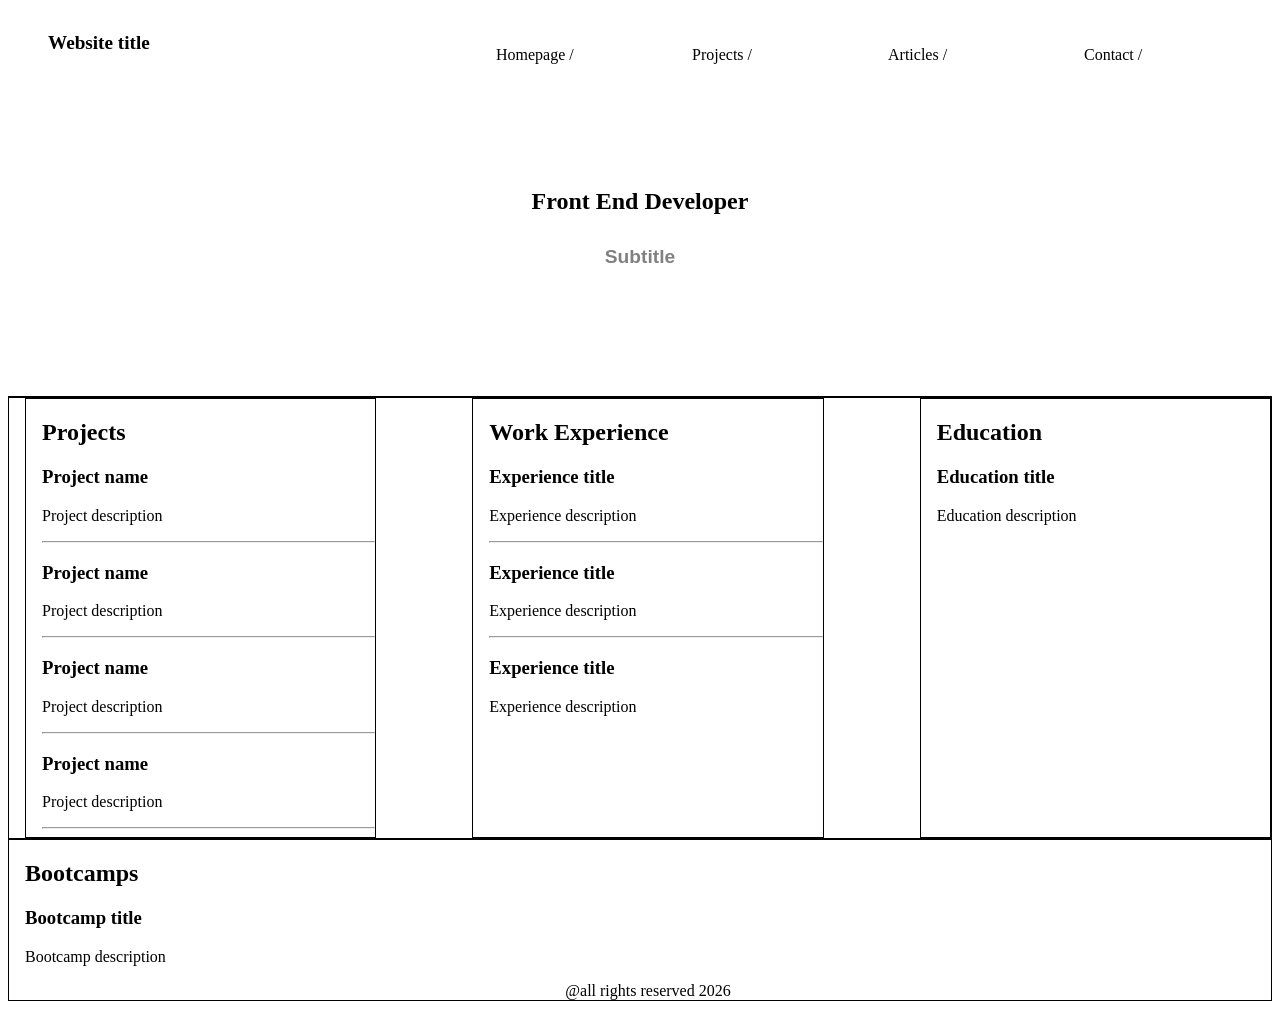
<file: Basic HTML Website/index.html>
<!DOCTYPE html>
<html lang="en">
<head>
    <meta charset="UTF-8">
    <meta name="viewport" content="width=device-width, initial-scale=1.0">
    <link rel="stylesheet" href="styles.css">
    <title>Basic HTML Website</title>
</head>
<body>
    <section id="top">
    <!--Top Header-->
    <menu>
        <div><h1 id="logo">Website title</h1></div>
        <ul>
            <a href="index.html"><li>Homepage /</li></a>
            <a href="projects.html"><li>Projects /</li></a>
            <a href="articles.html"><li>Articles /</li></a>
            <a href="contact.html"><li>Contact /</li></a>
        </ul>
    </menu>

        <!--Header-->
        <header>
            <h1 id="hero-title">Front End Developer</h1>
            <h2 id="subtitle">Subtitle</h2>
        </header>
    </section>

    <section id="information">
        <!--Projects-->
        <section class="seção">
            <h2>Projects</h2>
            <h3>Project name</h3>
            <p>Project description</p>
            <hr>
            <h3>Project name</h3>
            <p>Project description</p>
            <hr>
            <h3>Project name</h3>
            <p>Project description</p>
            <hr>
            <h3>Project name</h3>
            <p>Project description</p>
            <hr>
        </section>

        <!--Work experience-->
        <section class="seção">
            <h2>Work Experience</h2>
            <h3>Experience title</h3>
            <p>Experience description</p>
            <hr>
            <h3>Experience title</h3>
            <p>Experience description</p>
            <hr>
            <h3>Experience title</h3>
            <p>Experience description</p>
        </section>

        <!--Education-->
        <section class="seção">
            <h2>Education</h2>
            <h3>Education title</h3>
            <p>Education description</p>
        </section>
    </section>

    <!--Bootcamps-->
    <section class="seção">
        <h2>Bootcamps</h2>
        <h3>Bootcamp title</h3>
        <p>Bootcamp description</p>
        <footer>@all rights reserved 2026</footer>
    </section>
    
</body>
</html>
</file>
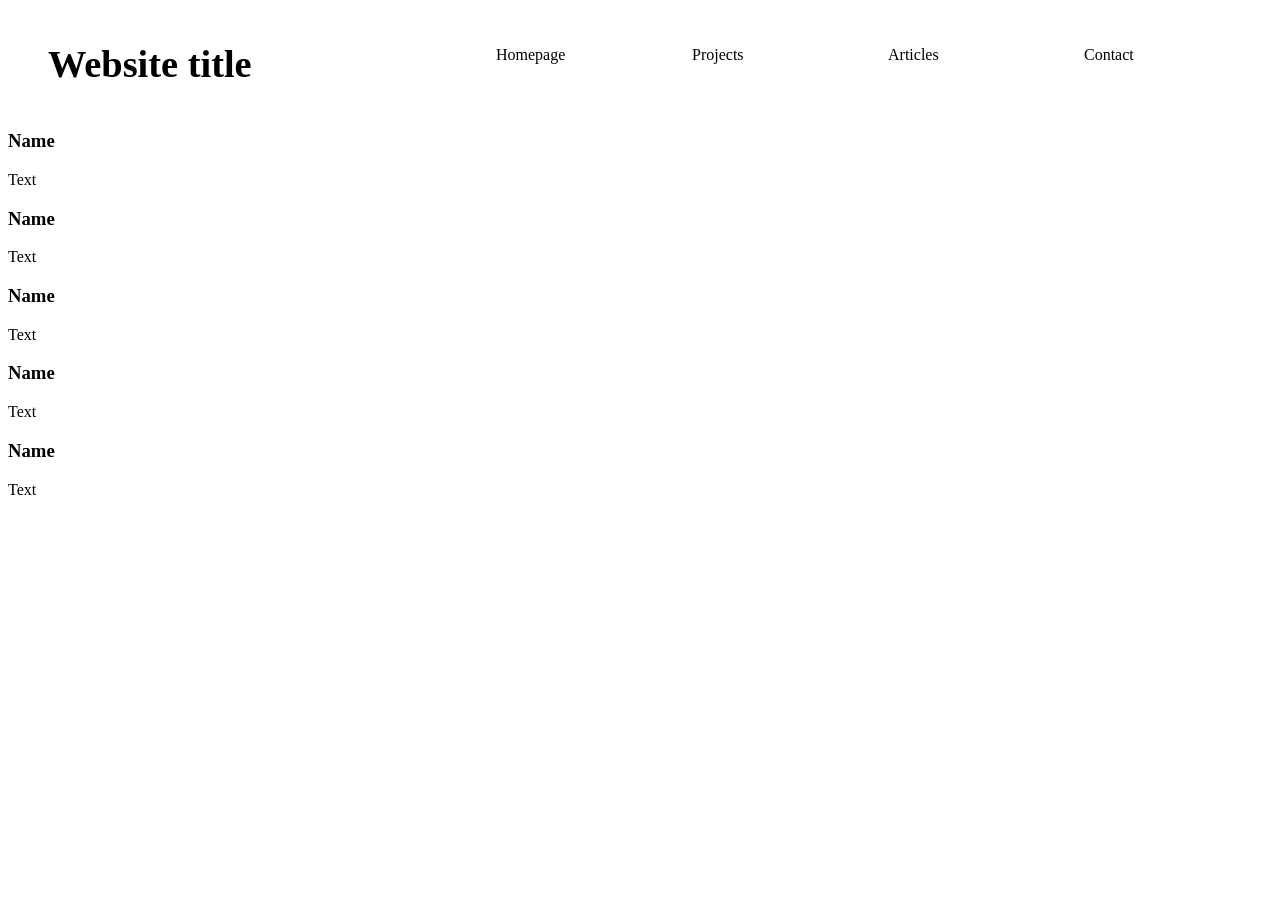
<file: Basic HTML Website/articles.html>
<!DOCTYPE html>
<html lang="en">
<head>
    <meta charset="UTF-8">
    <meta name="viewport" content="width=device-width, initial-scale=1.0">
    <link rel="stylesheet" href="styles.css">
    <title>Document</title>
</head>
<body>
    <!--Top Header-->
    <menu>
        <div id="logo"><h1>Website title</h1></div>
        <ul>
            <a href="index.html"><li>Homepage</li></a>
            <a href="projects.html"><li>Projects</li></a>
            <a href="articles.html"><li>Articles</li></a>
            <a href="contact.html"><li>Contact</li></a>
        </ul>
    </menu>
    <!--Feed-->
    <section>
        <article>
            <h1>Name</h1>
            <p>Text</p>
        </article>
        <article>
            <h1>Name</h1>
            <p>Text</p>
        </article>
        <article>
            <h1>Name</h1>
            <p>Text</p>
        </article>
        <article>
            <h1>Name</h1>
            <p>Text</p>
        </article>
        <article>
            <h1>Name</h1>
            <p>Text</p>
        </article>
    </section>
</body>
</html>
</file>
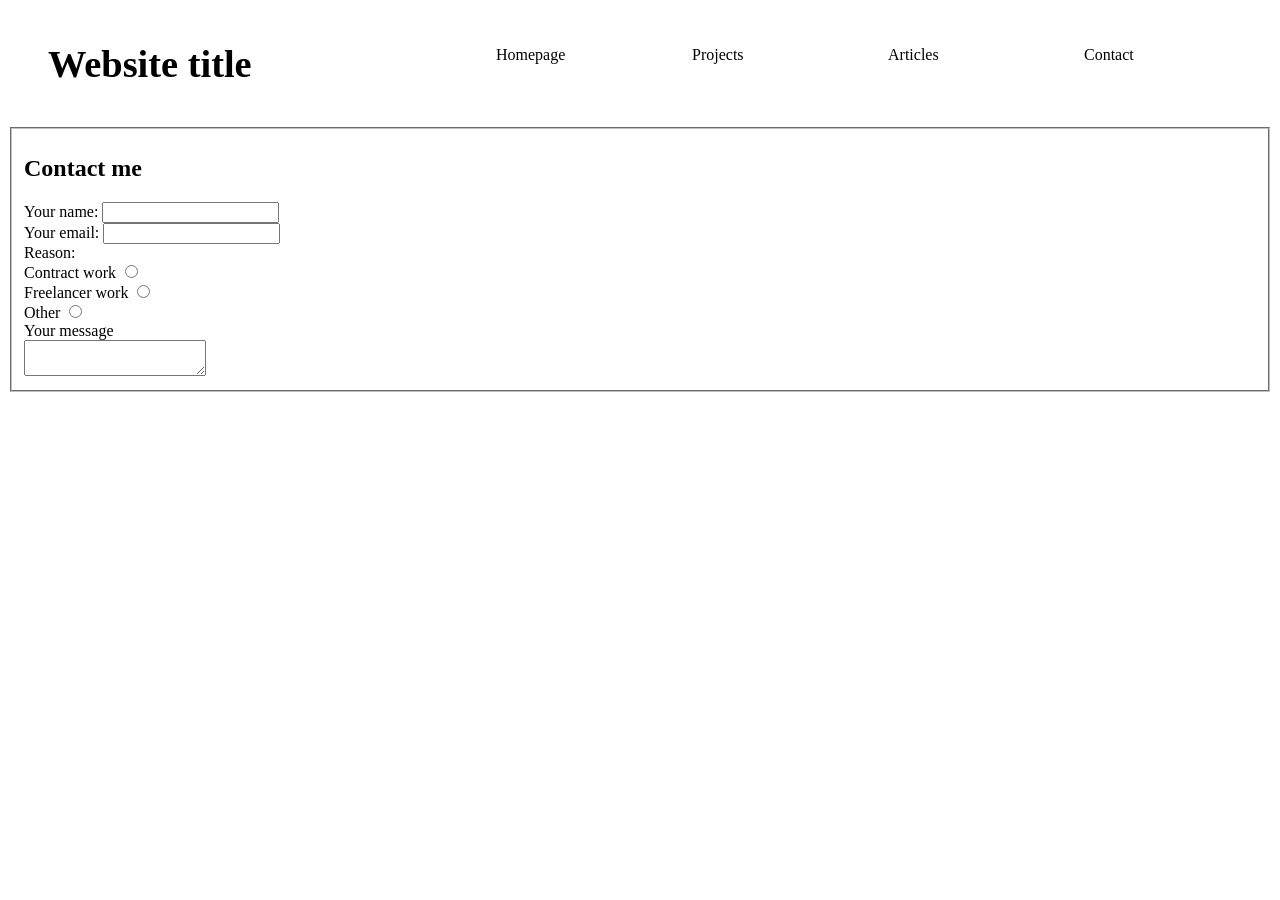
<file: Basic HTML Website/contact.html>
<!DOCTYPE html>
<html lang="en">
<head>
    <meta charset="UTF-8">
    <meta name="viewport" content="width=device-width, initial-scale=1.0">
    <link rel="stylesheet" href="styles.css">
    <title>Document</title>
</head>
<body>
    <!--Top Header-->
    <menu>
        <div id="logo"><h1>Website title</h1></div>
        <ul>
            <a href="index.html"><li>Homepage</li></a>
            <a href="projects.html"><li>Projects</li></a>
            <a href="articles.html"><li>Articles</li></a>
            <a href="contact.html"><li>Contact</li></a>
        </ul>
    </menu>
    <!--Contact form-->
    <fieldset>
    <form action="#">
        <h2>Contact me</h2>
        <label for="name">Your name: <input type="text"></label>
        <br>
        <label for="gmail">Your email: <input type="email"></label>
        <br>
        <label for="reason">Reason: 
            <br>
            Contract work <input type="radio">
            <br>
            Freelancer work <input type="radio">
            <br>
            Other <input type="radio">
        </label>
        <br>
        <label for="message"> Your message
        <br>
        <textarea name="" id=""></textarea></label>
    </form>
    </fieldset>
</body>
</html>
</file>
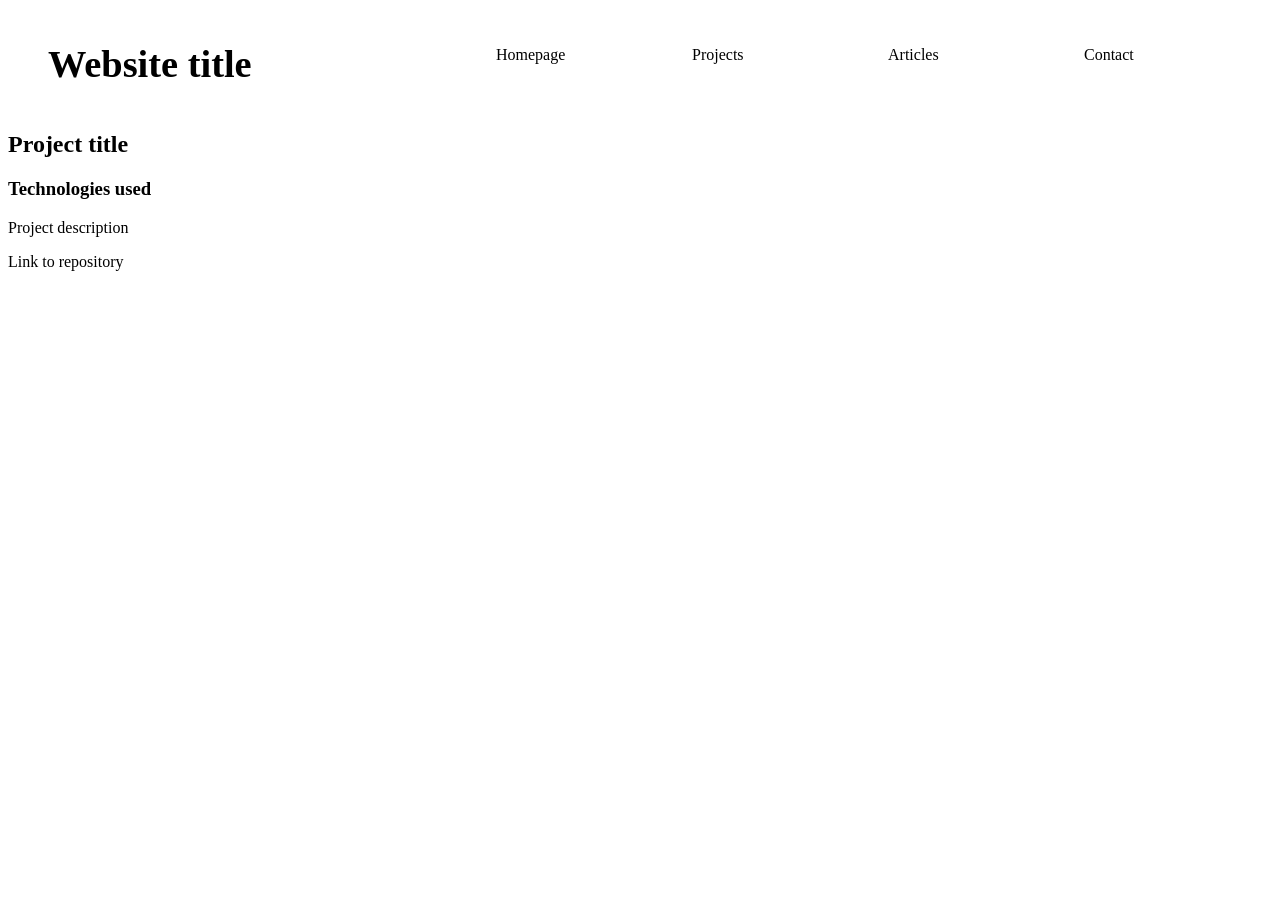
<file: Basic HTML Website/projects.html>
<!DOCTYPE html>
<html lang="en">
<head>
    <meta charset="UTF-8">
    <meta name="viewport" content="width=device-width, initial-scale=1.0">
    <link rel="stylesheet" href="styles.css">
    <title>Document</title>
</head>
<body>
    <!--Top Header-->
    <menu>
        <div id="logo"><h1>Website title</h1></div>
        <ul>
            <a href="index.html"><li>Homepage</li></a>
            <a href="projects.html"><li>Projects</li></a>
            <a href="articles.html"><li>Articles</li></a>
            <a href="contact.html"><li>Contact</li></a>
        </ul>
    </menu>
    <!--Projects-->
    <section>
        <h2>Project title</h2>
        <h3>Technologies used</h3>
        <p>Project description</p>
        <a href="#">Link to repository</a>
    </section>
</body>
</html>
</file>
<file: Basic HTML Website/styles.css>
/*Top header*/
#top {
    border-bottom: 1px solid black;
}
 menu {
    display: grid;
    grid-template-columns: 1fr 2fr;
 }

 #logo {
    font-size: 1.2em;
 }

 ul {
    display: grid;
    grid-template-columns: 1fr 1fr 1fr 1fr;
    column-gap: 0.5em;
    padding-top: 0.9em;

 }

 menu, ul, li {
    list-style: none;
 }

 a {
    text-decoration: none;
    color: black;
 }

/*Header*/

header {
    display: grid;
    grid-template-columns: 1fr;
    grid-template-rows: 1fr 1fr;
    text-align: center;
    height: 300px;
}

#hero-title {
    padding-top: 3em;
    padding-bottom: 0;
    font-family: cursive;
}

#subtitle {
    padding-top: 0;
    margin: 0;
    color: gray;
    font-family: sans-serif;
    font-size: 1.2em;
}

/*Information*/
#information {
    display: grid;
    grid-template-columns: 1fr 1fr 1fr;
    column-gap: 6em;
    border: 1px solid black;
}

#information, h3 {
    font-family: cursive;
}

#information, .seção {
    padding-left: 1em;
    border: 1px solid black;
}

/*Bootcamps*/

footer {
    text-align: center;
    font-family: cursive;
}

@media screen and (max-width: 720px) {
    /*Geral*/
        #body {
            width: 720px;
        }
        #top {
            border-bottom: 1px solid black;
        }
        menu {
            display: grid;
            grid-template-columns: 1fr;
            grid-template-rows: 1fr 1fr;
            padding: 0;
        }
        #logo {
            font-size: 1.2em;
            text-align: center;
        }
        ul {
            display: grid;
            grid-template-columns: 1fr 1fr 1fr 1fr;
            column-gap: 5px;
        }
        menu, ul, li {
            list-style: none;
            font-size: 0.9em;
        }
        a {
            text-decoration: none;
            color: black;
        }
    /*Hero section*/
        header {
            display: grid;
            grid-template-columns: 1fr;
            grid-template-rows: 1fr 1fr;
            text-align: center;
            height: 150px;
            padding: 0 0 0.1em 0;
            margin: 0;
        }

        #hero-title {
            padding-top: 0.5em;
            padding-bottom: 0;
            font-family: cursive;
            margin: 0;
        }

        #subtitle {
            margin: 0;
            color: gray;
            font-family: sans-serif;
            font-size: 1.2em;
            border: none;
        }

    /*Information*/
        #information {
            display: grid;
            padding: 0;
            grid-template-columns: 1fr;
            grid-template-rows: 1fr 1fr 1fr;
            column-gap: 6em;
            border: 1px solid black;
        }

        h2 {
            text-align: center;
            border: 1px solid black;
            margin: 0;
            background-color: white;
        }

        #information, h3 {
            font-family: cursive;
            text-align: center;
        }

        #information, .seção {
            border: 1px solid black;
            padding: 0;
            background-color: gray;
        }
}
</file>
